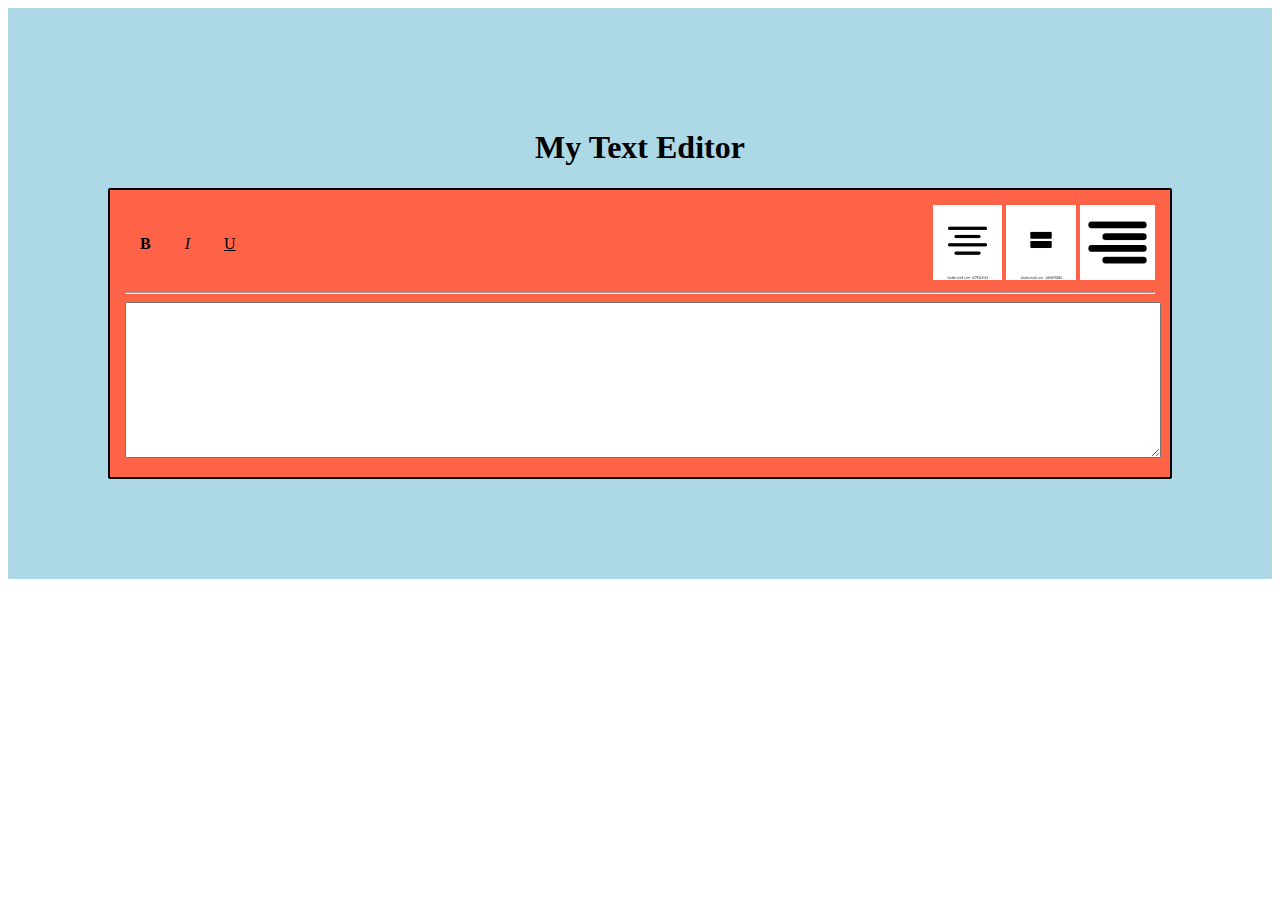
<file: index.html>
<!DOCTYPE html>
<html lang="en">
<head>
    <meta charset="UTF-8">
    <meta http-equiv="X-UA-Compatible" content="IE=edge">
    <meta name="viewport" content="width=device-width, initial-scale=1.0">
    <title>My Text editor</title>
    <link rel="stylesheet" href="index.css">
</head>
<body>
    
        <div class="dada_baba">
                    <h1 style="text-align: center;">My Text Editor</h1>

                    <div class="dada">
                         <div class="flex">
                            <div>
                                    <strong id="bold" class="margin">B</strong>
                                    <em id="italic" class="margin">I</em>
                                    <a id="underline" class="margin" style="text-decoration: underline;">U</a>
                            </div>
                            <div>
                                        <img style="height: 75px;" id="center" src="align-center-alignment-icon-vector-260nw-2075225422.webp" alt="">
                                        
                                        <img id="equal" style="height: 75px;" src="download (2).png" alt="">
                                        <img id="right" style="height: 75px;" src="download.png" alt="">
                                        
                            </div>
                         </div>   
                            <hr>
                            <textarea name="" id="texarea" cols="30" rows="10" style="width: 100%;"></textarea>
                           
                    </div>


        </div>


    <script src="index.js"></script>
    
</body>
</html>
</file>
<file: index.css>
.margin{
    margin: 0 15px;
}
.flex{
    display: flex;
    align-items: center;
    justify-content: space-between;
}
.dada{
    border:2px solid black;
    padding: 15px;
    background-color: tomato;
    border-radius: 2px;
}
.dada_baba{
    background-color: lightblue;
    padding: 100px;
    
}
</file>
